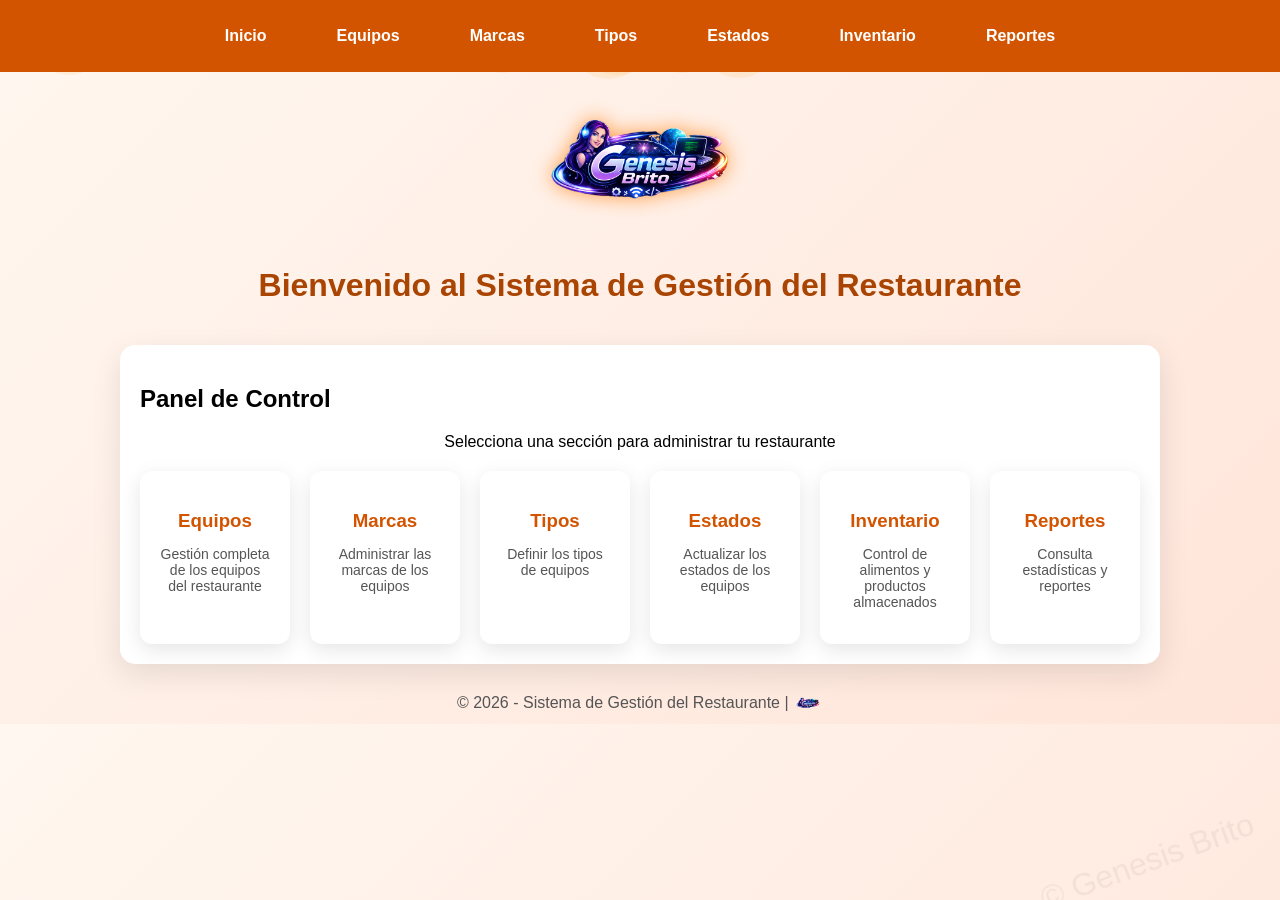
<file: wwwroot/index.html>
<!DOCTYPE html>
<html lang="es">
<head>
    <meta charset="UTF-8">
    <title>Restaurante - Gestión Integral</title>
    <link rel="stylesheet" href="css/style.css">
</head>
<body>
    <div id="bubbles"></div>

    <!-- Menú de inicio -->
    <nav>
        <a href="index.html">Inicio</a>
        <a href="equipos/equipos.html">Equipos</a>
        <a href="marcas/marcas.html">Marcas</a>
        <a href="tipos/tipos.html">Tipos</a>
        <a href="estados/estados.html">Estados</a>
        <a href="inventario/inventario.html">Inventario</a>
        <a href="reportes/reportes.html">Reportes</a>
    </nav>

    <header>
        <img src="images/gb.png" alt="Logo Restaurante">
        <h1>Bienvenido al Sistema de Gestión del Restaurante</h1>
    </header>

    <div class="container">
        <h2>Panel de Control</h2>
        <p style="text-align:center;">Selecciona una sección para administrar tu restaurante</p>
        <div class="panel">
            <div class="card" onclick="window.location.href='equipos/equipos.html'">
                <h3>Equipos</h3>
                <p>Gestión completa de los equipos del restaurante</p>
            </div>
            <div class="card" onclick="window.location.href='marcas/marcas.html'">
                <h3>Marcas</h3>
                <p>Administrar las marcas de los equipos</p>
            </div>
            <div class="card" onclick="window.location.href='tipos/tipos.html'">
                <h3>Tipos</h3>
                <p>Definir los tipos de equipos</p>
            </div>
            <div class="card" onclick="window.location.href='estados/estados.html'">
                <h3>Estados</h3>
                <p>Actualizar los estados de los equipos</p>
            </div>
            <div class="card" onclick="window.location.href='inventario/inventario.html'">
                <h3>Inventario</h3>
                <p>Control de alimentos y productos almacenados</p>
            </div>
            <div class="card" onclick="window.location.href='reportes/reportes.html'">
                <h3>Reportes</h3>
                <p>Consulta estadísticas y reportes</p>
            </div>
        </div>
    </div>

    <div class="watermark">© Genesis Brito</div>

    <footer>
        © 2026 - Sistema de Gestión del Restaurante | <img src="images/gb.png" alt="Marca de agua" style="height:20px; vertical-align:middle;">
    </footer>

    <script>
        // Crear burbujas automáticamente
        const bubbleContainer = document.getElementById('bubbles');
        for (let i = 0; i < 25; i++) {
            const bubble = document.createElement('div');
            bubble.classList.add('bubble');
            const size = Math.random() * 60 + 20;
            bubble.style.width = `${size}px`;
            bubble.style.height = `${size}px`;
            bubble.style.left = Math.random() * 100 + 'vw';
            bubble.style.animationDuration = 15 + Math.random() * 20 + 's';
            bubble.style.animationDelay = Math.random() * 10 + 's';
            bubbleContainer.appendChild(bubble);
        }
    </script>

</body>
</html>
</file>
<file: wwwroot/css/style.css>
/* ===== Reset y fuente ===== */
body, html {
    margin: 0;
    padding: 0;
    font-family: 'Segoe UI', Tahoma, Geneva, Verdana, sans-serif;
    overflow-x: hidden;
    background: linear-gradient(135deg, #fff7f0, #ffe5d9);
}

/* ===== Menú de inicio ===== */
nav {
    background-color: #d35400;
    display: flex;
    justify-content: center;
    padding: 15px 0;
    position: sticky;
    top: 0;
    z-index: 100;
}

nav a {
    color: white;
    text-decoration: none;
    padding: 12px 25px;
    margin: 0 10px;
    border-radius: 6px;
    transition: 0.3s;
    font-weight: bold;
}

nav a:hover {
    background-color: #e67e22;
}

header {
    display: flex;
    flex-direction: column; /* pone el logo arriba y el texto abajo */
    align-items: center; /* centra horizontalmente */
    justify-content: center;
    text-align: center;
    margin-top: 20px;
}

header img {
    width: 230px;
    filter: drop-shadow(0 0 10px #ff9c45);
}

header h1 {
    color: #a94402;
}

.container {
    max-width: 1000px;
    margin: 20px auto;
    padding: 20px;
    background-color: #fff;
    border-radius: 15px;
    box-shadow: 0 10px 30px rgba(0,0,0,0.1);
    position: relative;
    z-index: 10;
}

.panel {
    display: grid;
    grid-template-columns: repeat(auto-fit, minmax(150px, 1fr));
    gap: 20px;
    margin-top: 20px;
}

.card {
    background-color: #fff;
    border-radius: 12px;
    padding: 20px;
    text-align: center;
    box-shadow: 0 6px 20px rgba(0,0,0,0.1);
    transition: transform 0.3s, box-shadow 0.3s;
    cursor: pointer;
}

.card:hover {
    transform: translateY(-5px);
    box-shadow: 0 10px 25px rgba(0,0,0,0.15);
}

.card h3 {
    color: #d35400;
    margin-bottom: 10px;
}

.card p {
    font-size: 14px;
    color: #555;
}

/* ===== Burbujas ===== */
.bubble {
    position: absolute;
    border-radius: 50%;
    background: rgba(255, 183, 77, 0.15);
    animation: float 20s infinite;
}

@keyframes float {
    0% { transform: translateY(100vh) translateX(0) scale(1); }
    50% { transform: translateY(50vh) translateX(30px) scale(1.1); }
    100% { transform: translateY(-10vh) translateX(-30px) scale(0.9); }
}

#bubbles {
    position: fixed;
    width: 100%;
    height: 100%;
    top: 0;
    left: 0;
    z-index: 1;
    overflow: hidden;
}

/* ===== Marca de agua ===== */
.watermark {
    position: fixed;
    bottom: 20px;
    right: 20px;
    font-size: 2rem;
    color: rgba(0,0,0,0.05);
    pointer-events: none;
    z-index: 1000;
    user-select: none;
    transform: rotate(-20deg);
}

footer {
    text-align: center;
    padding: 10px;
    color: #555;
}
</file>
